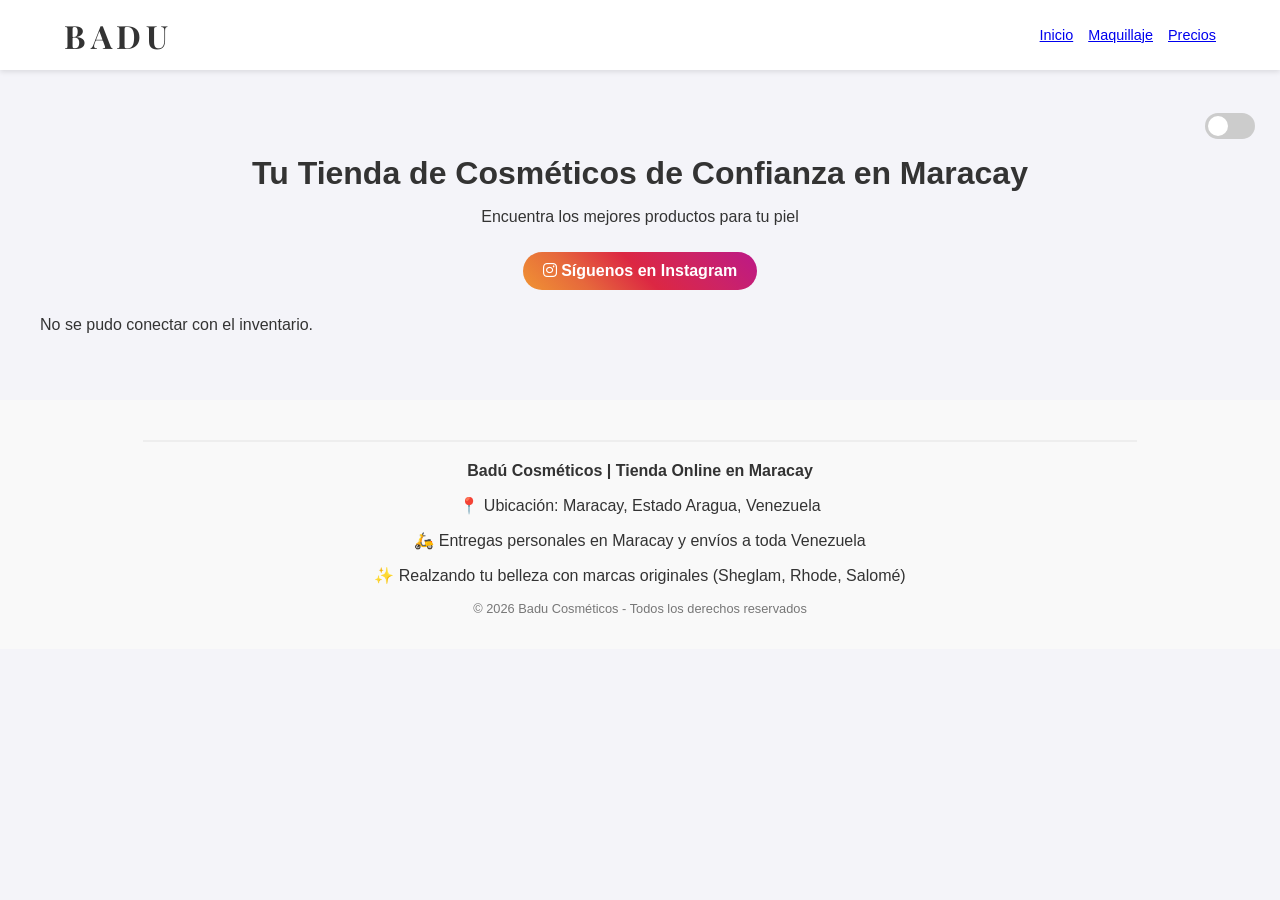
<file: index.html>
<!DOCTYPE html>
<html lang="es">
<head>
    <!-- Google tag (gtag.js) -->
<script async src="https://www.googletagmanager.com/gtag/js?id=G-XX2QJMB2F7"></script>
<script>
  window.dataLayer = window.dataLayer || [];
  function gtag(){dataLayer.push(arguments);}
  gtag('js', new Date());

  gtag('config', 'G-XX2QJMB2F7');
</script>
    <meta charset="UTF-8">
    <meta name="viewport" content="width=device-width, initial-scale=1.0">
    <titulo>Badú Cosméticos | Maquillaje y Belleza en Maracay, Aragua</titulo>

<meta nombre="descripción" contenido="Tu tienda de cosméticos en Maracay. Marcas como Sheglam, Rhode y Salomé con entrega inmediata. ¡Resalta tu belleza con Badú Cosméticos! 💄">

<meta nombre="keywords" contenido="maquillaje maracay, cosmeticos aragua, badu cosmeticos, tienda de belleza venezuela">
    <link href="https://fonts.googleapis.com/css2?family=Playfair+Display:wght@700&family=Poppins:wght@300;400&display=swap" rel="stylesheet">
    <link rel="stylesheet" href="style.css">
    <link rel="icon" type="image/x-icon" href="favicon.ico">
    <link rel="stylesheet" href="https://cdnjs.cloudflare.com/ajax/libs/font-awesome/6.0.0/css/all.min.css">
</head>
<body>

    <nav class="navbar">
        <div class="logo"><strong>BADU</strong></div>
        <ul class="enlaces">
            <li><a href="index.html">Inicio</a></li>
            <li><a href="maquillaje.html">Maquillaje</a></li>
            <li><a href="#">Precios</a></li>
        </ul>
    </nav>

    <main>
        <div class="contenedor-toggle">
            <div id="toggle-btn" class="toggle-circle"></div>
        </div>

        <header>
            <h1>Tu Tienda de Cosméticos de Confianza en Maracay</h1>
            <p>Encuentra los mejores productos para tu piel</p>
            <a href="https://www.instagram.com/badu.1021" target="_blank" class="btn-instagram">
    <i class="fab fa-instagram"></i> Síguenos en Instagram
</a>
        </header>

        <div id="contenedor-productos" class="contenedor-productos">
    <p>Cargando catálogo...</p>
</div>
    </main>

    <footer style="text-align: center; padding: 20px; background-color: #f9f9f9; margin-top: 40px;">
    <hr style="border: 0.5px solid #eee; width: 80%; margin: 20px auto;">
    
    <div class="footer-info">
        <p><strong>Badú Cosméticos | Tienda Online en Maracay</strong></p>
        <p>📍 Ubicación: Maracay, Estado Aragua, Venezuela</p>
        <p>🛵 Entregas personales en Maracay y envíos a toda Venezuela</p>
        <p>✨ Realzando tu belleza con marcas originales (Sheglam, Rhode, Salomé)</p>
    </div>

    <p style="font-size: 0.8em; color: #777; margin-top: 15px;">
        &copy; 2026 Badu Cosméticos - Todos los derechos reservados
    </p>
</footer>

    <script src="script.js"></script>
</body>
</html>
</file>
<file: style.css>
/* Contenedor para ubicar el botón a la derecha */
.contenedor-toggle {
    display: flex;
    justify-content: flex-end;
    margin-bottom: 0px; /* Quitamos el espacio de abajo */
    padding: 5px;       /* Reducimos el espacio interno */
}
header {
    margin-top: -10px; /* Un truco: margen negativo para subirlo un pelo más */
    text-align: center;
}

header h1 {
    margin-bottom: 5px; /* Reduce el espacio entre el título y el catálogo */
}

/* El cuerpo del interruptor */
.toggle-circle {
    width: 50px;
    height: 26px;
    background-color: #ccc; /* Gris cuando está apagado */
    border-radius: 50px;
    position: relative;
    cursor: pointer;
    transition: 0.4s;
}

/* La bolita blanca que se mueve */
.toggle-circle::before {
    content: "";
    position: absolute;
    width: 20px;
    height: 20px;
    border-radius: 50%;
    top: 3px;
    left: 3px;
    background-color: white;
    transition: 0.4s;
}

/* CUANDO SE ACTIVA EL MODO OSCURO */
body.dark-mode {
    background-color: #1a1a1a;
    color: white;
}

/* Cambia el color del fondo del botón a verde */
body.dark-mode .toggle-circle {
    background-color: #2ecc71;
}

/* Mueve la bolita a la derecha */
body.dark-mode .toggle-circle::before {
    transform: translateX(24px);
}
/* 1. CONFIGURACIÓN GENERAL Y MODO OSCURO */
:root {
    --bg-color: #f4f4f9;
    --text-color: #333;
}

body.dark-mode {
    --bg-color: #121212;
    --text-color: #f4f4f9;
}

body {
    background-color: var(--bg-color);
    color: var(--text-color);
    font-family: sans-serif;
    margin: 0;
    transition: background-color 0.3s;
}

/* Ajuste de la Navbar para que no se amontone */
.navbar {
    display: flex;
    justify-content: space-between;
    align-items: center;
    background-color: #ffffff;
    padding: 10px 5%; /* Reducimos el padding vertical */
    box-shadow: 0 2px 5px rgba(0,0,0,0.1);
    position: fixed;
    top: 0;
    left: 0;
    width: 100%;
    z-index: 1000;
    box-sizing: border-box; /* Esto evita que el menú se salga de la pantalla */
}

/* Reducir el tamaño de los enlaces si tu pantalla es pequeña */
.enlaces {
    display: flex;
    list-style: none;
    gap: 15px; /* Menos espacio entre palabras */
    padding: 0;
}

.enlaces a {
    font-size: 0.9rem; /* Texto un poco más pequeño */
}

/* EL EMPUJE: Aumentamos el margen para que quepa el toggle y el título */
main {
    margin-top: 80px; /* Bajamos de 140px a 80px para que todo suba */
    padding: 10px 20px; /* Reducimos el relleno superior e inferior */
}

/* 4. LA CUADRÍCULA (GRID) */
.contenedor-productos {
    display: grid !important;
    grid-template-columns: repeat(auto-fit, minmax(250px, 1fr));
    gap: 25px;
    max-width: 1200px;
    margin: 0 auto; /* Centra todo el bloque */
}

/* 5. LAS TARJETAS DE PRODUCTO */
.producto-card {
    background-color: white;
    padding: 20px;
    border-radius: 15px;
    text-align: center;
    box-shadow: 0 4px 8px rgba(0,0,0,0.1);
    color: #333; /* Para que el texto se vea siempre bien */
}

.producto-card img {
    width: 100%;
    height: 200px;
    object-fit: cover;
    border-radius: 10px;
}

.precio {
    font-size: 1.5rem;
    font-weight: bold;
    color: #27ae60;
}
/* --- ESTILO PARA EL LOGO BADU --- */
.logo {
    font-family: 'Playfair Display', serif; /* Si pegaste el link en el HTML se verá elegante */
    font-size: 2rem;          /* Tamaño más grande para que destaque */
    font-weight: 700;         /* Negrita profesional */
    letter-spacing: 5px;      /* Espacio entre letras, clave para marcas de lujo */
    text-transform: uppercase; /* Siempre en mayúsculas */
    color: #333;              /* Color casi negro */
    cursor: pointer;          /* Para que parezca un botón */
    transition: 0.3s;         /* Suavidad al cambiar de color */
}

/* El toque de oro al pasar el ratón */
.logo:hover {
    color: #d4af37;           /* Cambia a color dorado */
}

/* Esto asegura que el texto dentro del logo no tenga estilos raros */
.logo strong {
    font-weight: inherit; 
}
/* Estilo del botón */
.btn-comprar {
    background-color: #333; /* Color negro/gris oscuro elegante */
    color: white;
    border: none;
    padding: 10px 20px;
    border-radius: 25px; /* Bordes muy redondeados */
    cursor: pointer;
    font-family: 'Poppins', sans-serif;
    font-weight: 500;
    transition: all 0.3s ease; /* Para que el cambio de color sea suave */
    width: 100%; /* Para que ocupe todo el ancho de la tarjeta */
    margin-top: 10px;
}

/* Efecto al pasar el ratón (Hover) */
.btn-comprar:hover {
    background-color: #d4af37; /* Cambia a dorado al tocarlo */
    transform: translateY(-2px); /* Sube un poquito, da sensación de botón real */
    box-shadow: 0 4px 10px rgba(0,0,0,0.2);
}
/* Contenedor de la imagen para que el zoom no se salga de los bordes */
.producto-card img {
    width: 100%;
    height: auto;
    border-radius: 10px;
    transition: transform 0.5s ease; /* Tiempo que tarda el zoom */
}

/* El efecto de zoom al pasar el ratón por la tarjeta entera */
.producto-card:hover img {
    transform: scale(1.1); /* Agranda la imagen un 10% */
}

/* Evitamos que la imagen se salga del cuadro al crecer */
.producto-card {
    overflow: hidden; /* Esto es CLAVE para el efecto zoom */
    transition: box-shadow 0.3s ease;
}

.producto-card:hover {
    box-shadow: 0 8px 20px rgba(0,0,0,0.15); /* Sombra más fuerte al resaltar */
}
/* Esto asegura que el enlace no tenga subrayado y se comporte como bloque */
a.btn-comprar {
    text-decoration: none; /* Quita la línea de abajo */
    display: inline-block; /* Permite que tenga ancho y alto */
    text-align: center;    /* Centra el texto */
    box-sizing: border-box;
}
/* Estilo para la nueva descripción */
.descripcion-corta {
    font-size: 0.9rem;
    color: #666; /* Un gris suave */
    margin: 5px 0 10px 0;
    font-style: italic; /* Un toque delicado */
    line-height: 1.2;
}

/* Asegura que la info tenga un poco de espacio */
.producto-info {
    padding: 15px;
    text-align: center;
}

/* En modo oscuro, aclaramos un poco la descripción */
body.dark-mode .descripcion-corta {
    color: #bbb;
}
/* 1. Tarjeta como contenedor flexible */
.producto-card {
    display: flex;
    flex-direction: column;
    justify-content: space-between;
    height: 100%; 
    background-color: #fff; /* O el color que tengas */
    border-radius: 15px;
    overflow: hidden;
    padding-bottom: 15px;
}

/* 2. El truco de las 2 líneas (Este es el que suele dar avisos) */
.descripcion-corta {
    display: -webkit-box;
    -webkit-line-clamp: 2; /* Número de líneas a mostrar */
    -webkit-box-orient: vertical;  
    overflow: hidden;
    font-size: 0.9rem;
    color: #666;
    margin: 10px;
    height: 2.8em; /* Ajusta esto si el texto se corta raro */
}

/* --- ESTILOS DE INVENTARIO BADU --- */
.stock-badge {
    display: inline-block;
    padding: 4px 10px;
    border-radius: 20px;
    font-size: 0.75rem;
    font-weight: bold;
    margin-bottom: 10px;
}

.disponible {
    background-color: #e8f8f5;
    color: #16a085;
    border: 1px solid #16a085;
}

.agotado-badge {
    background-color: #fdedec;
    color: #e74c3c;
    border: 1px solid #e74c3c;
}

/* Botón cuando no hay stock */
.btn-comprar.agotado {
    background-color: #d5dbdb !important;
    color: #7f8c8d !important;
    cursor: not-allowed;
    pointer-events: none; /* Bloquea el clic */
    border: none;
}
.btn-instagram {
    display: inline-block;
    background: linear-gradient(45deg, #f09433 0%, #e6683c 25%, #dc2743 50%, #cc2366 75%, #bc1888 100%);
    color: white;
    padding: 10px 20px;
    border-radius: 50px;
    text-decoration: none;
    font-weight: bold;
    margin: 10px 0;
    transition: transform 0.3s;
}

.btn-instagram:hover {
    transform: scale(1.1);
    color: white;
}

/* Oscurece un poco la tarjeta si no hay stock */
.producto-card.sin-stock {
    filter: grayscale(0.5);
    opacity: 0.8;
}
</file>
